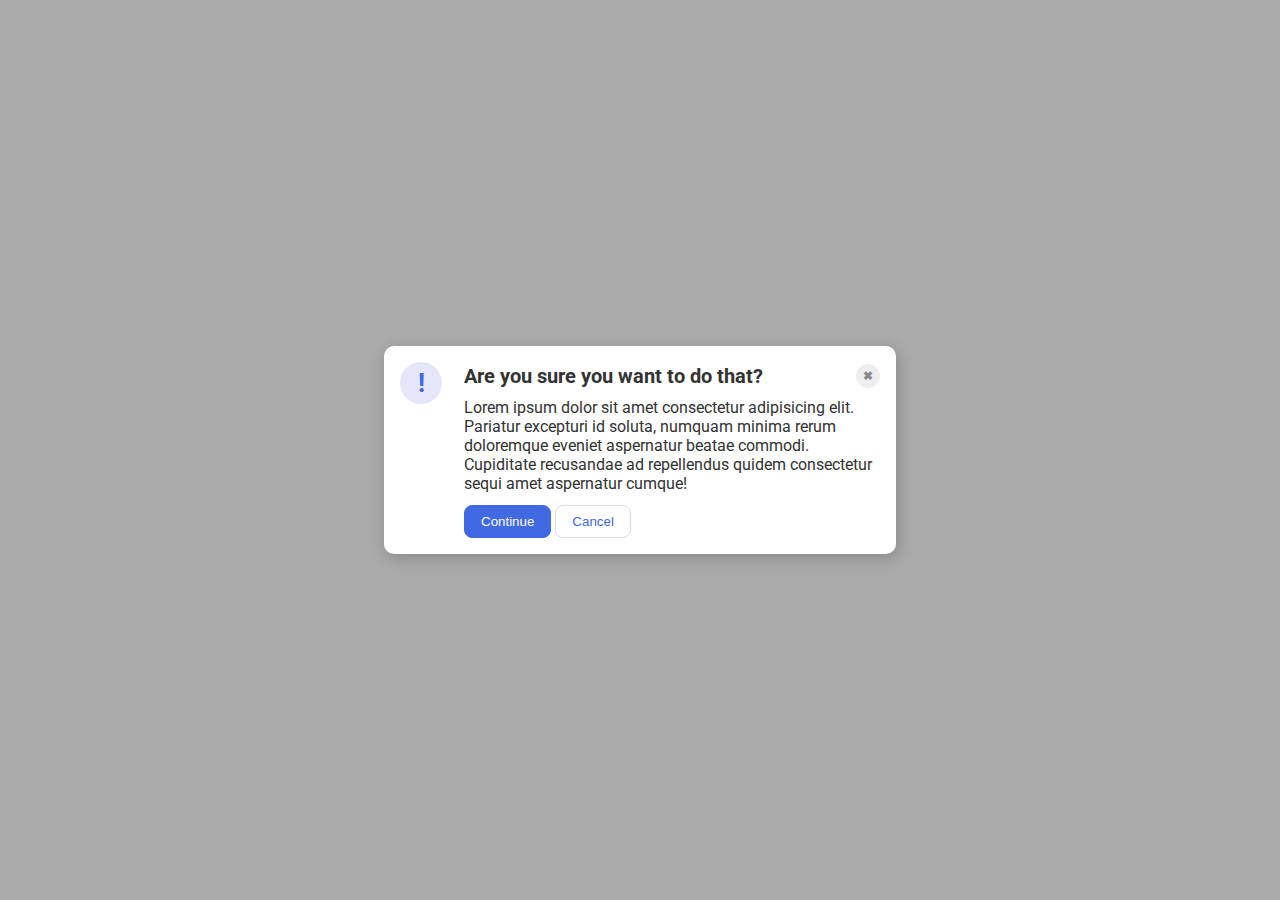
<file: flex/05-flex-modal/index.html>
<!DOCTYPE html>
<html lang="en">
  <head>
    <meta charset="UTF-8">
    <meta http-equiv="X-UA-Compatible" content="IE=edge">
    <meta name="viewport" content="width=device-width, initial-scale=1.0">
    <link rel="stylesheet" href="style.css">
    <title>Modal</title>
  </head>
  <body>
    <div class="modal">
      <div class="icon">!</div>
        <div class = "contents">
        <div class="header">Are you sure you want to do that?
          <button class="close-button">✖</button>
        </div>
        <div class="text">Lorem ipsum dolor sit amet consectetur adipisicing elit. Pariatur excepturi id soluta, numquam minima rerum doloremque eveniet aspernatur beatae commodi. Cupiditate recusandae ad repellendus quidem consectetur sequi amet aspernatur cumque!</div>
        <div class="button-class">
          <button class="continue">Continue</button>
          <button class="cancel">Cancel</button>
        </div>
      </div>
    </div>
  </body>
</html>
</file>
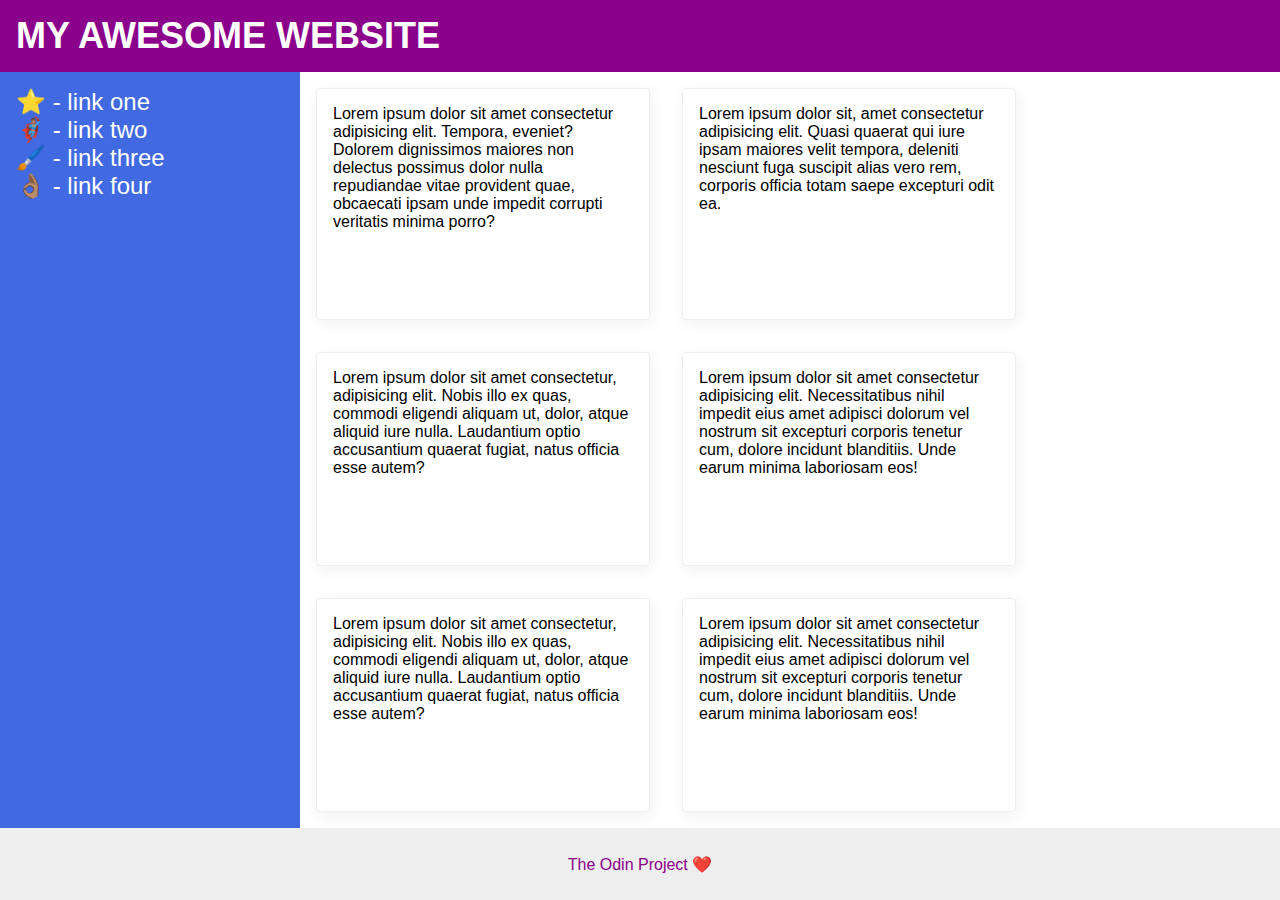
<file: flex/07-flex-layout-2/index.html>
<!DOCTYPE html>
<html lang="en">
  <head>
    <meta charset="UTF-8">
    <meta http-equiv="X-UA-Compatible" content="IE=edge">
    <meta name="viewport" content="width=device-width, initial-scale=1.0">
    <title>The Holy Grail</title>
    <link rel="stylesheet" href="style.css">
  </head>
  <body>
    <div class="header">
      MY AWESOME WEBSITE
    </div>
    <div class="content">
      <div class="sidebar">
        <ul>
          <li><a href="#">⭐ - link one</a></li>
          <li><a href="#">🦸🏽‍♂️ - link two</a></li>
          <li><a href="#">🖌️ - link three</a></li>
          <li><a href="#">👌🏽 - link four</a></li>
        </ul>
      </div>
      <div class="card-contents">
        <div class="card">Lorem ipsum dolor sit amet consectetur adipisicing elit. Tempora, eveniet? Dolorem dignissimos maiores non delectus possimus dolor nulla repudiandae vitae provident quae, obcaecati ipsam unde impedit corrupti veritatis minima porro?</div>
        <div class="card">Lorem ipsum dolor sit, amet consectetur adipisicing elit. Quasi quaerat qui iure ipsam maiores velit tempora, deleniti nesciunt fuga suscipit alias vero rem, corporis officia totam saepe excepturi odit ea.</div>
        <div class="card">Lorem ipsum dolor sit amet consectetur, adipisicing elit. Nobis illo ex quas, commodi eligendi aliquam ut, dolor, atque aliquid iure nulla. Laudantium optio accusantium quaerat fugiat, natus officia esse autem?</div>
        <div class="card">Lorem ipsum dolor sit amet consectetur adipisicing elit. Necessitatibus nihil impedit eius amet adipisci dolorum vel nostrum sit excepturi corporis tenetur cum, dolore incidunt blanditiis. Unde earum minima laboriosam eos!</div>
        <div class="card">Lorem ipsum dolor sit amet consectetur, adipisicing elit. Nobis illo ex quas, commodi eligendi aliquam ut, dolor, atque aliquid iure nulla. Laudantium optio accusantium quaerat fugiat, natus officia esse autem?</div>
        <div class="card">Lorem ipsum dolor sit amet consectetur adipisicing elit. Necessitatibus nihil impedit eius amet adipisci dolorum vel nostrum sit excepturi corporis tenetur cum, dolore incidunt blanditiis. Unde earum minima laboriosam eos!</div>
      </div>
    </div>
    <div class="footer">
      The Odin Project ❤️
    </div>
  </body>
</html>
</file>
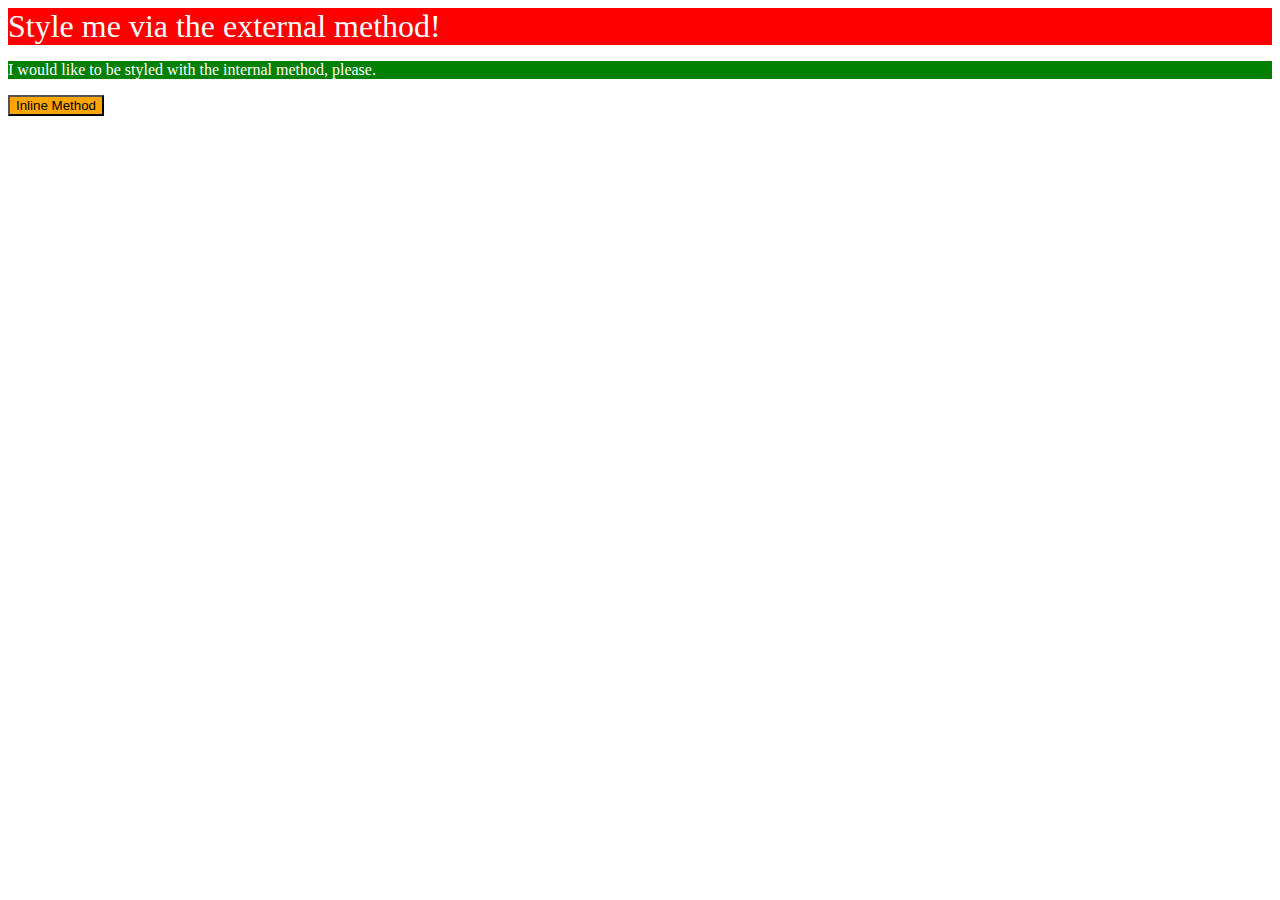
<file: foundations/01-css-methods/index.html>
<!DOCTYPE html>
<html lang="en">
  <head>
    <link rel="stylesheet" href="styles.css" />
    <meta charset="UTF-8">
    <meta http-equiv="X-UA-Compatible" content="IE=edge">
    <meta name="viewport" content="width=device-width, initial-scale=1.0">
    <title>Methods for Adding CSS</title>
    <style>
      p{
        color: white;
        background-color: green;
      }
    </style>
  </head>
  <body>
    <div>Style me via the external method!</div>
    <p>I would like to be styled with the internal method, please.</p>
    <button style="color: black; background-color: orange;">Inline Method</button>
  </body>
</html>
</file>
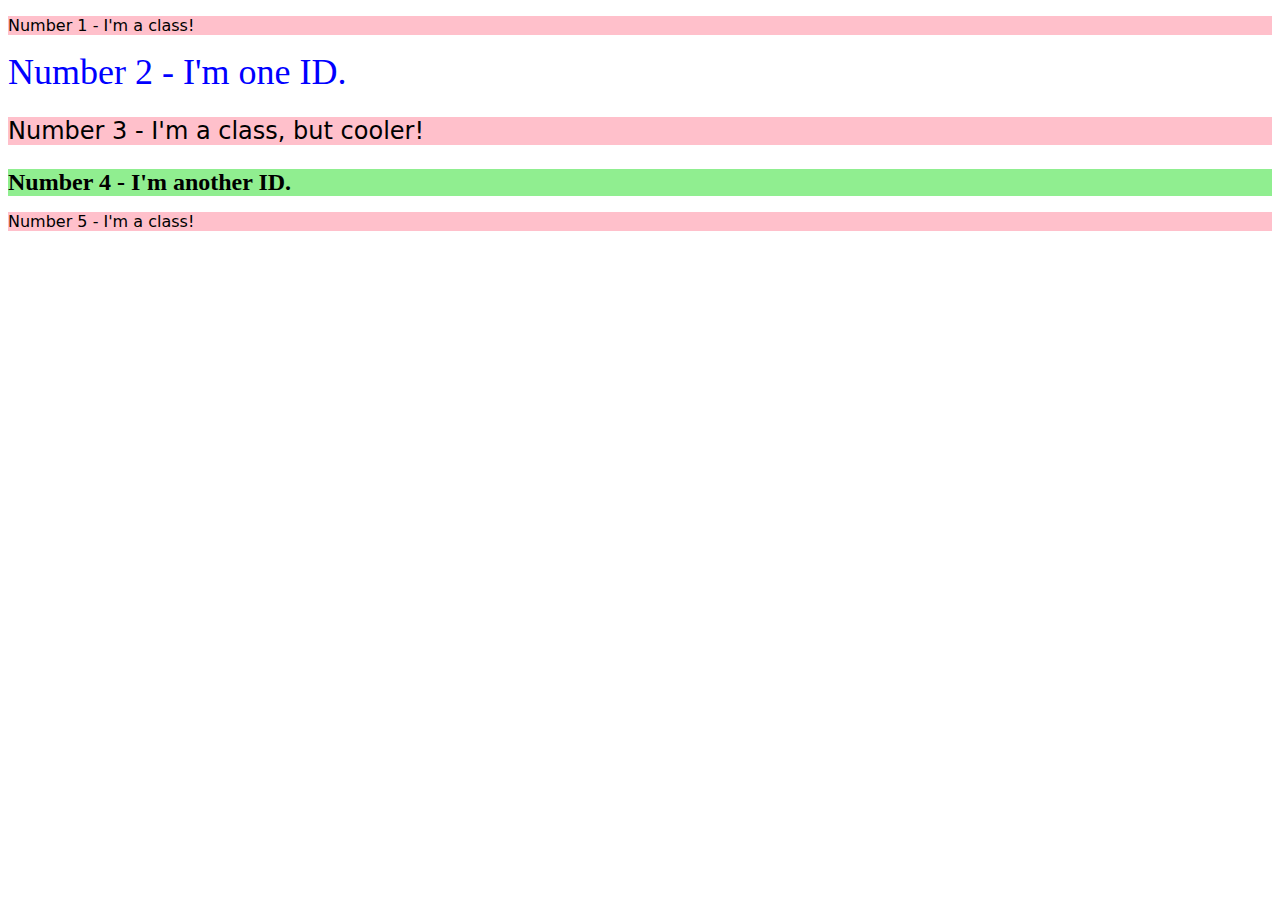
<file: foundations/02-class-id-selectors/index.html>
<!DOCTYPE html>
<html lang="en">
  <head>
    <meta charset="UTF-8">
    <meta http-equiv="X-UA-Compatible" content="IE=edge">
    <meta name="viewport" content="width=device-width, initial-scale=1.0">
    <title>Class and ID Selectors</title>
    <link rel="stylesheet" href="style.css">
  </head>
  <body>
    <p class = "odd">Number 1 - I'm a class!</p>
    <div id = "two">Number 2 - I'm one ID.</div>
    <p class = "odd third">Number 3 - I'm a class, but cooler!</p>
    <div id = "four">Number 4 - I'm another ID.</div>
    <p class = "odd">Number 5 - I'm a class!</p>
  </body>
</html>
</file>
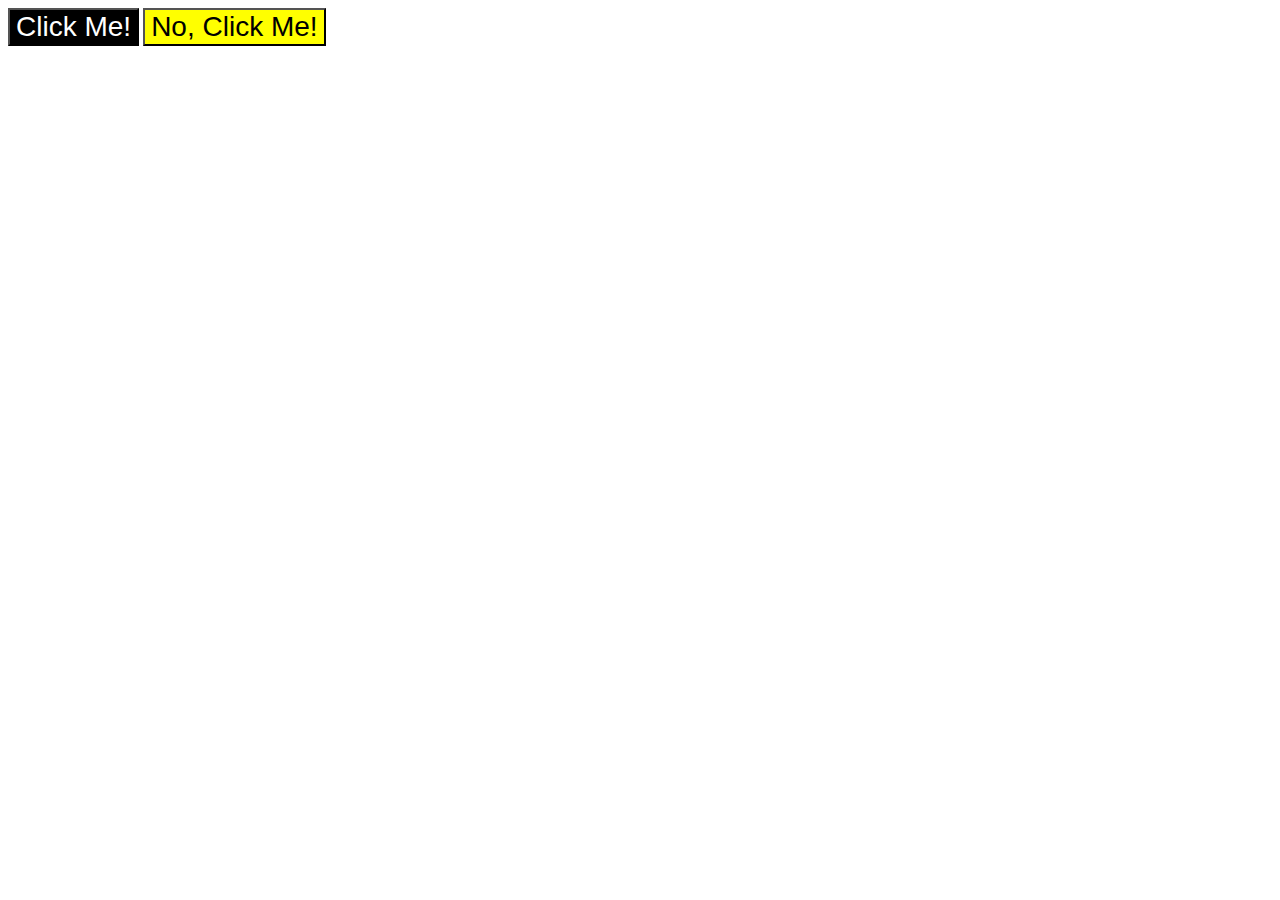
<file: foundations/03-grouping-selectors/index.html>
<!DOCTYPE html>
<html lang="en">
  <head>
    <meta charset="UTF-8">
    <meta http-equiv="X-UA-Compatible" content="IE=edge">
    <meta name="viewport" content="width=device-width, initial-scale=1.0">
    <title>Grouping Selectors</title>
    <link rel="stylesheet" href="style.css">
  </head>
  <body>
    <button class = "button black">Click Me!</button>
    <button class = "button yellow">No, Click Me!</button>
  </body>
</html>
</file>
<file: flex/05-flex-modal/style.css>
@import url('https://fonts.googleapis.com/css2?family=Roboto:wght@400;700&display=swap');

html, body {
  height: 100%;
}

body {
  font-family: Roboto, sans-serif;
  margin: 0;
  background: #aaa;
  color: #333;
  /* I'll give you this one for free lol */
  display: flex;
  align-items: center;
  justify-content: center;
}

.modal {
  background: white;
  width: 480px;
  border-radius: 10px;
  box-shadow: 2px 4px 16px rgba(0,0,0,.2);
  padding: 16px;
}

.icon {
  flex-shrink: 0;
  color: royalblue;
  font-size: 26px;
  font-weight: 700;
  background: lavender;
  width: 42px;
  height: 42px;
  border-radius: 50%;
  display: flex;
  align-items: center;
  justify-content: center;
}
.contents{  
  display: flex;
  flex-direction: column;
  padding-left: 64px;
  margin-top: -40px;
}
.header {
  display: flex;
  font-size: 20px;
  font-weight: bold;
  justify-content: space-between;
}
.text{
  padding-top:10px;
}
.close-button {
  background: #eee;
  border-radius: 50%;
  color: #888;
  font-size: 12px;
  font-weight: bold;
  height: 24px;
  width: 24px;
  display: flex;
  align-items: center;
  justify-content: center;
  border: 1px solid #eee;
  padding: 0;

}

button {
  cursor: pointer;
  padding: 8px 16px;
  border-radius: 8px;
}

.button-class{
  display: inline-block;
  margin-top: 12px;
}

button.continue {
  background: royalblue;
  border: 1px solid royalblue;
  color: white;
}

button.cancel {
  background: white;
  border: 1px solid #ddd;
  color: royalblue;
}
</file>
<file: flex/07-flex-layout-2/style.css>
body {
  font-family: -apple-system, BlinkMacSystemFont, 'Segoe UI', Roboto, Oxygen, Ubuntu, Cantarell, 'Open Sans', 'Helvetica Neue', sans-serif;
  margin: 0;
  min-height: 100vh;
  display: flex;
  flex-direction: column;
}

.header {
  display: flex;
  height: 72px;
  background: darkmagenta;
  color: white;
  font-size: 36px;
  font-weight: 900;
  padding-left: 16px;
  align-items: center;
}
.footer {
  display: flex;
  flex-direction: row;
  height: 72px;
  background: #eee;
  color: darkmagenta;
  align-items: center;
  justify-content: center;
  margin-top:auto;
}
.sidebar {
  display: flex;
  width: 300px;
  background: royalblue;
  box-sizing: border-box;
  padding: 16px;
  flex: 0 0 auto;
}
.content{
  display: flex;
  flex-direction: row;
  flex: 1;
}
.card {
  display: flex;
  width: 300px;
  border: 1px solid #eee;
  box-shadow: 2px 4px 16px rgba(0,0,0,.06);
  border-radius: 4px;
  padding: 16px;
  margin: 16px;
}
.card-contents{
  display:flex;
  flex-wrap: wrap;
}

ul{
  list-style-type: none;
  margin: 0;
  padding: 0;
}
a{
  text-decoration: none;
  color:white;
  font-size: 24px;
  
}
</file>
<file: foundations/01-css-methods/styles.css>
/* styles.css */

div {
    color: white;
    background-color: red;
    font-size: 32px;
}
</file>
<file: foundations/02-class-id-selectors/style.css>
.odd{
    background-color:pink;
    font-family: Verdana, DejaVu Sans, sans-serif;
}
#two{
    color:blue;
    font-size: 36px;
}
.odd.third{
    font-size: 24px;
}
#four{
    background-color:lightgreen;
    font-size: 24px;
    font-weight: bold;
}
</file>
<file: foundations/03-grouping-selectors/style.css>
.button{
    font-size: 28px;
    font-family: 'Helvetica', 'Times New Roman', 'sans-serif';
}
.button.black{
    background-color:black;
    color: white;
}
.button.yellow{
    background-color:yellow;
}
</file>
